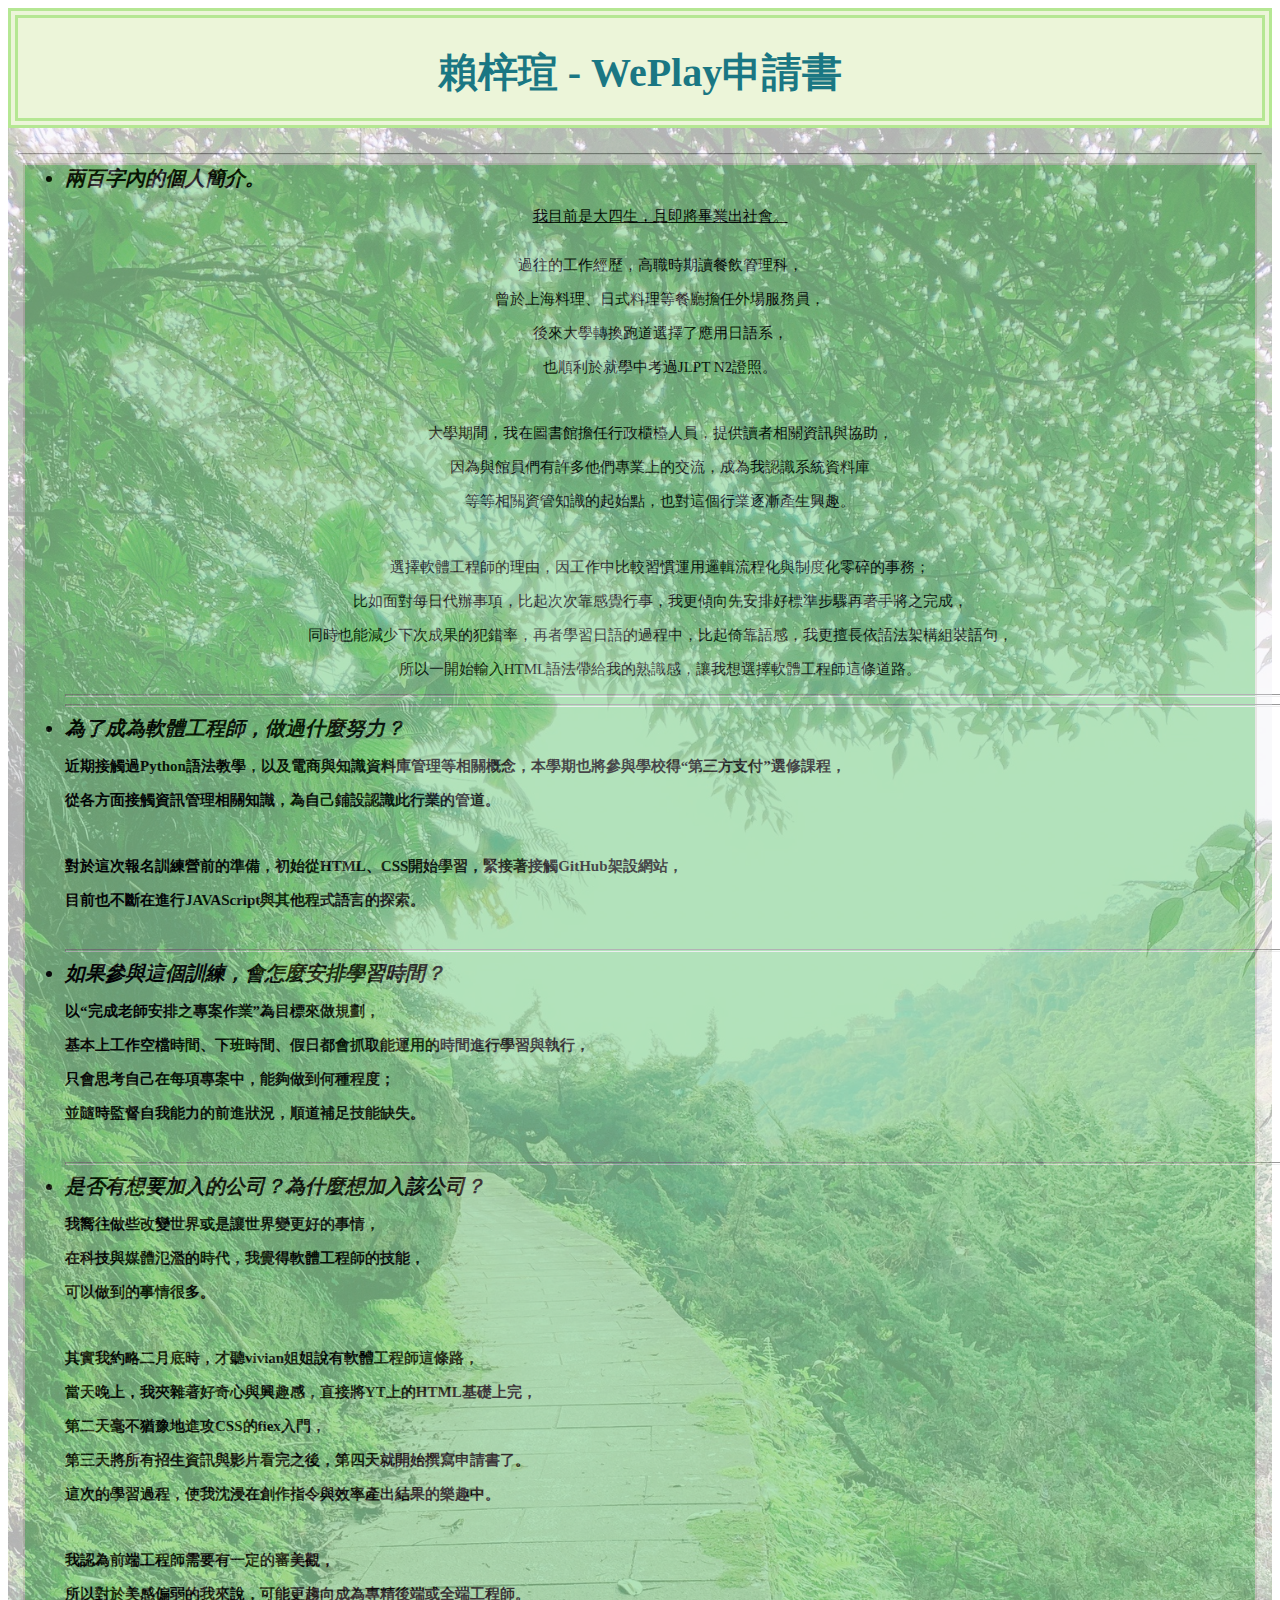
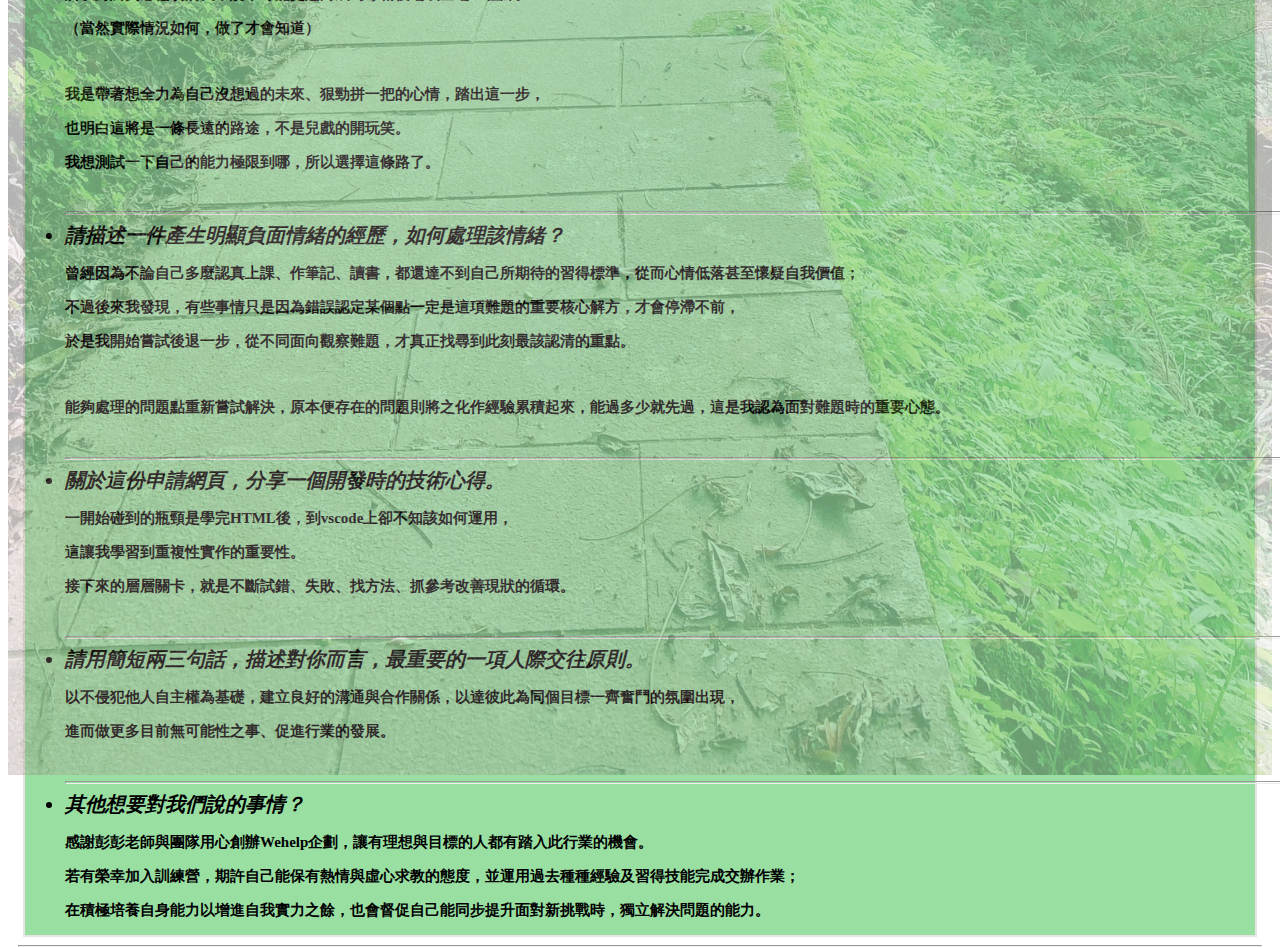
<file: index.html>
<!DOCTYPE html>
<html>
    <head>
        <meta charset="UTF-8"/>
        <link rel="stylesheet" href="style.css"/>
        <meta name="description" context="兩百字內的個人簡介。
        為了成為軟體工程師，做過什麼努力？
        如果參與這個訓練，會怎麼安排學習時間？
        是否有想要加入的公司？為什麼想加入該公司？
        請描述一件產生明顯負面情緒的經歷，如何處理該情緒？
        關於這份申請網頁，分享一個開發時的技術心得。
        請用簡短兩三句話，描述對你而言，最重要的一項人際交往原則。
        其他想要對我們說的事情？"/>
        <title>歡迎蒞臨 申請書</title>

    </head>
    <body>
        <div class="bd" style="position:relative;"> 
            <div class="topborder">
                <b><h1 class="topcontext">賴梓瑄 - WePlay申請書 </h1></b> 
                <br/>
                <hr/>
                <ul id="background">
                    <li class="context">兩百字內的個人簡介。</li>
                    <p id="underline" class="text1">我目前是大四生，且即將畢業出社會。</p>
                    <br/>
                    <p class="text">過往的工作經歷，高職時期讀餐飲管理科，</p>
                    <p class="text">曾於上海料理、日式料理等餐廳擔任外場服務員，</p>
                    <p class="text">後來大學轉換跑道選擇了應用日語系，</p>
                    <p class="text">也順利於就學中考過JLPT N2證照。</p>
                    <br/>
                    <p class="text">大學期間，我在圖書館擔任行政櫃檯人員，提供讀者相關資訊與協助，</p>
                    <p class="text">因為與館員們有許多他們專業上的交流，成為我認識系統資料庫</p>
                    <p class="text">等等相關資管知識的起始點，也對這個行業逐漸產生興趣。</p>
                    <br/>
                    <p class="text">選擇軟體工程師的理由，因工作中比較習慣運用邏輯流程化與制度化零碎的事務；</p>
                    <p class="text">比如面對每日代辦事項，比起次次靠感覺行事，我更傾向先安排好標準步驟再著手將之完成，</p>
                    <p class="text">同時也能減少下次成果的犯錯率，再者學習日語的過程中，比起倚靠語感，我更擅長依語法架構組裝語句，</p>
                    <p class="text">所以一開始輸入HTML語法帶給我的熟識感，讓我想選擇軟體工程師這條道路。</p>
                    <hr class="line"/>
                    <hr class="line" style="Width:1250px;"/>

                    <li class="context">為了成為軟體工程師，做過什麼努力？</li>
                        <p > 近期接觸過Python語法教學，以及電商與知識資料庫管理等相關概念，本學期也將參與學校得“第三方支付”選修課程，</p>
                        <p>從各方面接觸資訊管理相關知識，為自己鋪設認識此行業的管道。</p>
                        <br/>
                        <p>對於這次報名訓練營前的準備，初始從HTML、CSS開始學習，緊接著接觸GitHub架設網站，</p>
                        <p>目前也不斷在進行JAVAScript與其他程式語言的探索。</p>
                        <br/>
                        <hr class="line"/>
                    <li class="context">如果參與這個訓練，會怎麼安排學習時間？</li>
                        <p>以“完成老師安排之專案作業”為目標來做規劃，</p>
                        <p>基本上工作空檔時間、下班時間、假日都會抓取能運用的時間進行學習與執行，</p>
                        <p>只會思考自己在每項專案中，能夠做到何種程度；</p>
                        <p>並隨時監督自我能力的前進狀況，順道補足技能缺失。</p>
                        <br/>
                        <hr class="line"/>

                    <li class="context">是否有想要加入的公司？為什麼想加入該公司？</li>
                        <p>我嚮往做些改變世界或是讓世界變更好的事情，</p>
                        <p>在科技與媒體氾濫的時代，我覺得軟體工程師的技能，</p>
                        <p>可以做到的事情很多。</p>
                        <br/>
                        <p>其實我約略二月底時，才聽vivian姐姐說有軟體工程師這條路，</p>
                        <p>當天晚上，我夾雜著好奇心與興趣感，直接將YT上的HTML基礎上完，</p>
                        <p>第二天毫不猶豫地進攻CSS的fiex入門，</p>
                        <p>第三天將所有招生資訊與影片看完之後，第四天就開始撰寫申請書了。</p>
                        <p>這次的學習過程，使我沈浸在創作指令與效率產出結果的樂趣中。</p>
                        <br/>
                        <p>我認為前端工程師需要有一定的審美觀，</p>
                        <p>所以對於美感偏弱的我來說，可能更趨向成為專精後端或全端工程師。</p>
                        <p>（當然實際情況如何，做了才會知道）</p>
                        <br/>
                        <p>我是帶著想全力為自己沒想過的未來、狠勁拼一把的心情，踏出這一步，</p>
                        <p>也明白這將是一條長遠的路途，不是兒戲的開玩笑。</p>
                        <p> 我想測試一下自己的能力極限到哪，所以選擇這條路了。</p>
                        <br/>
                        <hr class="line"/>

                    <li class="context">請描述一件產生明顯負面情緒的經歷，如何處理該情緒？</li>
                        <p >曾經因為不論自己多麼認真上課、作筆記、讀書，都還達不到自己所期待的習得標準，從而心情低落甚至懷疑自我價值；</p>
                        <p>不過後來我發現，有些事情只是因為錯誤認定某個點一定是這項難題的重要核心解方，才會停滯不前，</p>
                        <p>於是我開始嘗試後退一步，從不同面向觀察難題，才真正找尋到此刻最該認清的重點。</p>
                        <br/>
                        <p>能夠處理的問題點重新嘗試解決，原本便存在的問題則將之化作經驗累積起來，能過多少就先過，這是我認為面對難題時的重要心態。</p>
                        <br/>
                        <hr class="line"/>

                    <li class="context">關於這份申請網頁，分享一個開發時的技術心得。</li>
                        <p>一開始碰到的瓶頸是學完HTML後，到vscode上卻不知該如何運用，</p>
                        <p>這讓我學習到重複性實作的重要性。</p>
                        <p>接下來的層層關卡，就是不斷試錯、失敗、找方法、抓參考改善現狀的循環。</p>
                        <br/>
                        <hr class="line"/>

                    <li class="context">請用簡短兩三句話，描述對你而言，最重要的一項人際交往原則。</li>
                        <p>以不侵犯他人自主權為基礎，建立良好的溝通與合作關係，以達彼此為同個目標一齊奮鬥的氛圍出現，</p>
                        <p>進而做更多目前無可能性之事、促進行業的發展。</p>
                        <br/>
                        <hr class="line"/>

                    <li class="context">其他想要對我們說的事情？</li>
                        <p>感謝彭彭老師與團隊用心創辦Wehelp企劃，讓有理想與目標的人都有踏入此行業的機會。</p>
                        <p>若有榮幸加入訓練營，期許自己能保有熱情與虛心求教的態度，並運用過去種種經驗及習得技能完成交辦作業；</p>
                        <p>在積極培養自身能力以增進自我實力之餘，也會督促自己能同步提升面對新挑戰時，獨立解決問題的能力。</p>


            
                 </ul>
                 <hr/>
            </div>
           <img src="風景.jpg" style="background:#00ffcc; opacity: .3;">
           
        </div>


    </body>
</html>
</file>
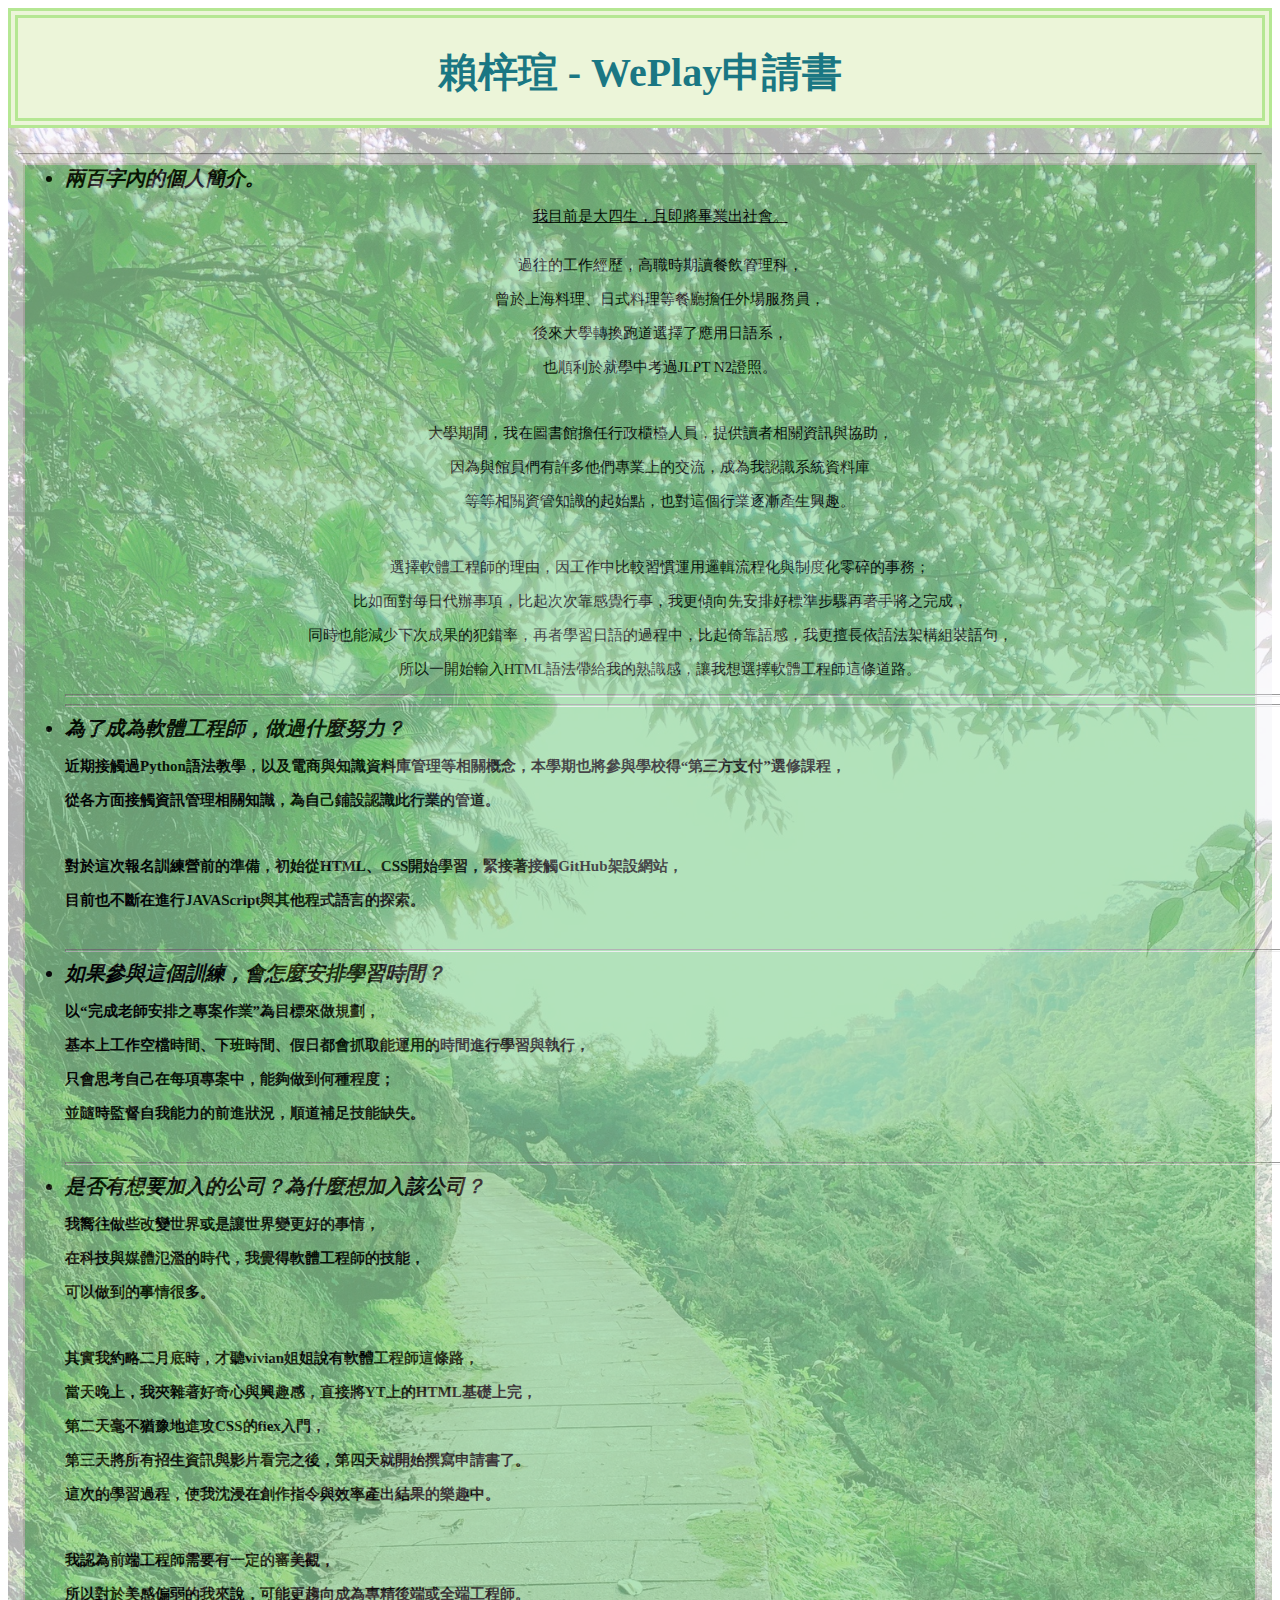
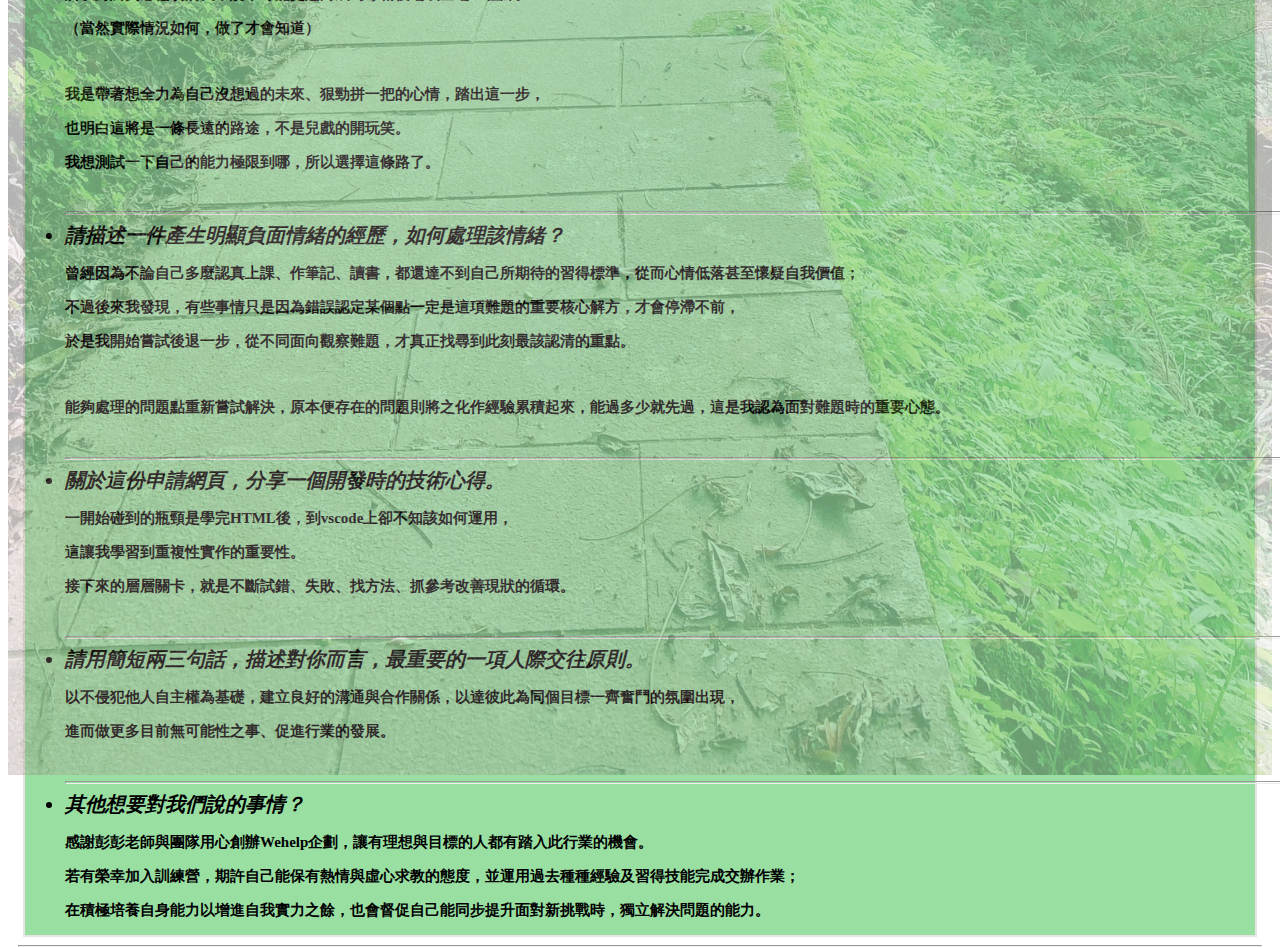
<file: wehelp_need/wehelp_need/index.html>
<!DOCTYPE html>
<html>
    <head>
        <meta charset="UTF-8"/>
        <link rel="stylesheet" href="style.css"/>
        <meta name="description" context="兩百字內的個人簡介。
        為了成為軟體工程師，做過什麼努力？
        如果參與這個訓練，會怎麼安排學習時間？
        是否有想要加入的公司？為什麼想加入該公司？
        請描述一件產生明顯負面情緒的經歷，如何處理該情緒？
        關於這份申請網頁，分享一個開發時的技術心得。
        請用簡短兩三句話，描述對你而言，最重要的一項人際交往原則。
        其他想要對我們說的事情？"/>
        <title>歡迎蒞臨 申請書</title>

    </head>
    <body>
        <div class="bd" style="position:relative;"> 
            <div class="topborder">
                <b><h1 class="topcontext">賴梓瑄 - WePlay申請書 </h1></b> 
                <br/>
                <hr/>
                <ul id="background">
                    <li class="context">兩百字內的個人簡介。</li>
                    <p id="underline" class="text1">我目前是大四生，且即將畢業出社會。</p>
                    <br/>
                    <p class="text">過往的工作經歷，高職時期讀餐飲管理科，</p>
                    <p class="text">曾於上海料理、日式料理等餐廳擔任外場服務員，</p>
                    <p class="text">後來大學轉換跑道選擇了應用日語系，</p>
                    <p class="text">也順利於就學中考過JLPT N2證照。</p>
                    <br/>
                    <p class="text">大學期間，我在圖書館擔任行政櫃檯人員，提供讀者相關資訊與協助，</p>
                    <p class="text">因為與館員們有許多他們專業上的交流，成為我認識系統資料庫</p>
                    <p class="text">等等相關資管知識的起始點，也對這個行業逐漸產生興趣。</p>
                    <br/>
                    <p class="text">選擇軟體工程師的理由，因工作中比較習慣運用邏輯流程化與制度化零碎的事務；</p>
                    <p class="text">比如面對每日代辦事項，比起次次靠感覺行事，我更傾向先安排好標準步驟再著手將之完成，</p>
                    <p class="text">同時也能減少下次成果的犯錯率，再者學習日語的過程中，比起倚靠語感，我更擅長依語法架構組裝語句，</p>
                    <p class="text">所以一開始輸入HTML語法帶給我的熟識感，讓我想選擇軟體工程師這條道路。</p>
                    <hr class="line"/>
                    <hr class="line" style="Width:1250px;"/>


                    <li class="context">為了成為軟體工程師，做過什麼努力？</li>
                        <p > 近期接觸過Python語法教學，以及電商與知識資料庫管理等相關概念，本學期也將參與學校得“第三方支付”選修課程，</p>
                        <p>從各方面接觸資訊管理相關知識，為自己鋪設認識此行業的管道。</p>
                        <br/>
                        <p>對於這次報名訓練營前的準備，初始從HTML、CSS開始學習，緊接著接觸GitHub架設網站，</p>
                        <p>目前也不斷在進行JAVAScript與其他程式語言的探索。</p>
                        <br/>
                        <hr class="line"/>
                    <li class="context">如果參與這個訓練，會怎麼安排學習時間？</li>
                        <p>以“完成老師安排之專案作業”為目標來做規劃，</p>
                        <p>基本上工作空檔時間、下班時間、假日都會抓取能運用的時間進行學習與執行，</p>
                        <p>只會思考自己在每項專案中，能夠做到何種程度；</p>
                        <p>並隨時監督自我能力的前進狀況，順道補足技能缺失。</p>
                        <br/>
                        <hr class="line"/>

                    <li class="context">是否有想要加入的公司？為什麼想加入該公司？</li>
                        <p>我嚮往做些改變世界或是讓世界變更好的事情，</p>
                        <p>在科技與媒體氾濫的時代，我覺得軟體工程師的技能，</p>
                        <p>可以做到的事情很多。</p>
                        <br/>
                        <p>其實我約略二月底時，才聽vivian姐姐說有軟體工程師這條路，</p>
                        <p>當天晚上，我夾雜著好奇心與興趣感，直接將YT上的HTML基礎上完，</p>
                        <p>第二天毫不猶豫地進攻CSS的fiex入門，</p>
                        <p>第三天將所有招生資訊與影片看完之後，第四天就開始撰寫申請書了。</p>
                        <p>這次的學習過程，使我沈浸在創作指令與效率產出結果的樂趣中。</p>
                        <br/>
                        <p>我認為前端工程師需要有一定的審美觀，</p>
                        <p>所以對於美感偏弱的我來說，可能更趨向成為專精後端或全端工程師。</p>
                        <p>（當然實際情況如何，做了才會知道）</p>
                        <br/>
                        <p>我是帶著想全力為自己沒想過的未來、狠勁拼一把的心情，踏出這一步，</p>
                        <p>也明白這將是一條長遠的路途，不是兒戲的開玩笑。</p>
                        <p> 我想測試一下自己的能力極限到哪，所以選擇這條路了。</p>
                        <br/>
                        <hr class="line"/>

                    <li class="context">請描述一件產生明顯負面情緒的經歷，如何處理該情緒？</li>
                        <p >曾經因為不論自己多麼認真上課、作筆記、讀書，都還達不到自己所期待的習得標準，從而心情低落甚至懷疑自我價值；</p>
                        <p>不過後來我發現，有些事情只是因為錯誤認定某個點一定是這項難題的重要核心解方，才會停滯不前，</p>
                        <p>於是我開始嘗試後退一步，從不同面向觀察難題，才真正找尋到此刻最該認清的重點。</p>
                        <br/>
                        <p>能夠處理的問題點重新嘗試解決，原本便存在的問題則將之化作經驗累積起來，能過多少就先過，這是我認為面對難題時的重要心態。</p>
                        <br/>
                        <hr class="line"/>

                    <li class="context">關於這份申請網頁，分享一個開發時的技術心得。</li>
                        <p>一開始碰到的瓶頸是學完HTML後，到vscode上卻不知該如何運用，</p>
                        <p>這讓我學習到重複性實作的重要性。</p>
                        <p>接下來的層層關卡，就是不斷試錯、失敗、找方法、抓參考改善現狀的循環。</p>
                        <br/>
                        <hr class="line"/>

                    <li class="context">請用簡短兩三句話，描述對你而言，最重要的一項人際交往原則。</li>
                        <p>以不侵犯他人自主權為基礎，建立良好的溝通與合作關係，以達彼此為同個目標一齊奮鬥的氛圍出現，</p>
                        <p>進而做更多目前無可能性之事、促進行業的發展。</p>
                        <br/>
                        <hr class="line"/>

                    <li class="context">其他想要對我們說的事情？</li>
                        <p>感謝彭彭老師與團隊用心創辦Wehelp企劃，讓有理想與目標的人都有踏入此行業的機會。</p>
                        <p>若有榮幸加入訓練營，期許自己能保有熱情與虛心求教的態度，並運用過去種種經驗及習得技能完成交辦作業；</p>
                        <p>在積極培養自身能力以增進自我實力之餘，也會督促自己能同步提升面對新挑戰時，獨立解決問題的能力。</p>


            
                 </ul>
                 <hr/>
            </div>
           <img src="風景.jpg" style="background:#00ffcc; opacity: .3;">
           
        </div>


    </body>
</html>
</file>
<file: style.css>
.bd{
    position:fixed;
    top:0;
    left:0;
    right:0;
    z-index:-1;
}
.bd img{
    min-height:100%;
    width:100%;
}

.topborder{
    border:10px double rgba(87, 207, 26, 0.37); 
    width:devide-width,initial-scale=1.0; 
    height:100px; 
    background-color:rgba(180, 213, 103, 0.247);
}

.topcontext{
    text-align:center; 
    font-size: 40px; 
    color:rgb(26, 119, 131);
}

#background{
    font-size:15px; 
    border:2px solid rgba(239, 230, 230, 0.893); 
    background-color:rgba(56, 192, 74, 0.515);
    margin:5px;
}

.context{
    font-size:20px;
    font-weight:bold;
    font-style:italic;
}

#underline{
    text-decoration: underline;
}

.text1{
    text-align:center; 
    height:2px;
    font-weight:normal;
}

.text{
    text-align:center;
    font-weight:normal;
}

.line{
    size:1px; Width:1300px;
     height:1.1px; 
     align-content:center;
}

p{
    font-weight:bold;
}
</file>
<file: wehelp_need/wehelp_need/style.css>
.bd{
    position:fixed;
    top:0;
    left:0;
    right:0;
    z-index:-1;
}
.bd img{
    min-height:100%;
    width:100%;
}

.topborder{
    border:10px double rgba(87, 207, 26, 0.37); 
    width:devide-width,initial-scale=1.0; 
    height:100px; 
    background-color:rgba(180, 213, 103, 0.247);
}

.topcontext{
    text-align:center; 
    font-size: 40px; 
    color:rgb(26, 119, 131);
}

#background{
    font-size:15px; 
    border:2px solid rgba(239, 230, 230, 0.893); 
    background-color:rgba(56, 192, 74, 0.515);
    margin:5px;
}

.context{
    font-size:20px;
    font-weight:bold;
    font-style:italic;
}

#underline{
    text-decoration: underline;
}

.text1{
    text-align:center; 
    height:2px;
    font-weight:normal;
}

.text{
    text-align:center;
    font-weight:normal;
}

.line{
    size:1px; Width:1300px;
     height:1.1px; 
     align-content:center;
}

p{
    font-weight:bold;
}
</file>
